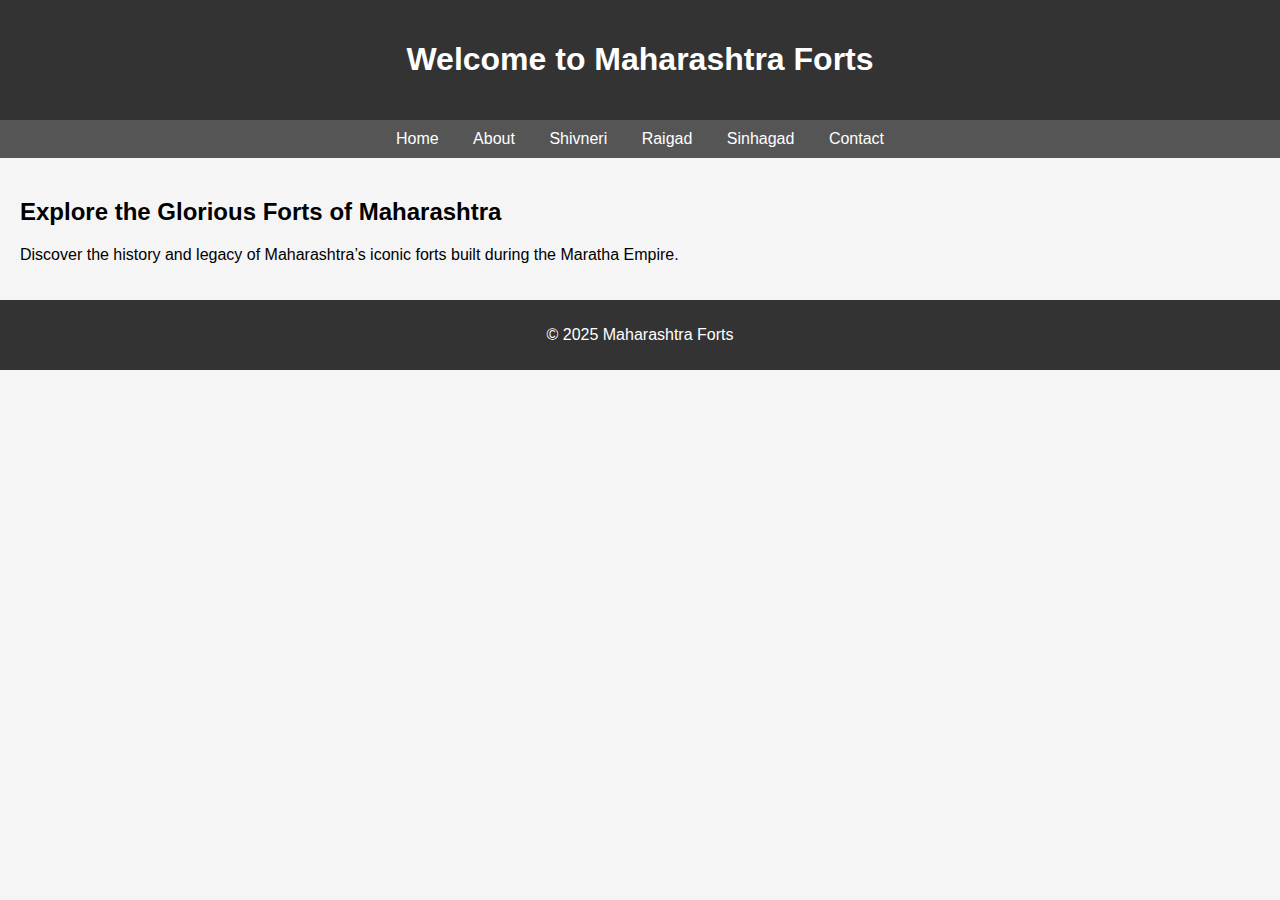
<file: index.html>
<!DOCTYPE html>
<html>
  <head>
    <title>Maharashtra Forts</title>
    <link rel="stylesheet" href="style.css" />
  </head>
  <body>
    <header><h1>Welcome to Maharashtra Forts</h1></header>
    <nav>
      <a href="index.html">Home</a>
      <a href="about.html">About</a>
      <a href="shivneri.html">Shivneri</a>
      <a href="raigad.html">Raigad</a>
      <a href="sinhagad.html">Sinhagad</a>
      <a href="contact.html">Contact</a>
    </nav>
    <main>
      <h2>Explore the Glorious Forts of Maharashtra</h2>
      <p>
        Discover the history and legacy of Maharashtra’s iconic forts built
        during the Maratha Empire.
      </p>
    </main>
    <footer><p>&copy; 2025 Maharashtra Forts</p></footer>
  </body>
</html>
</file>
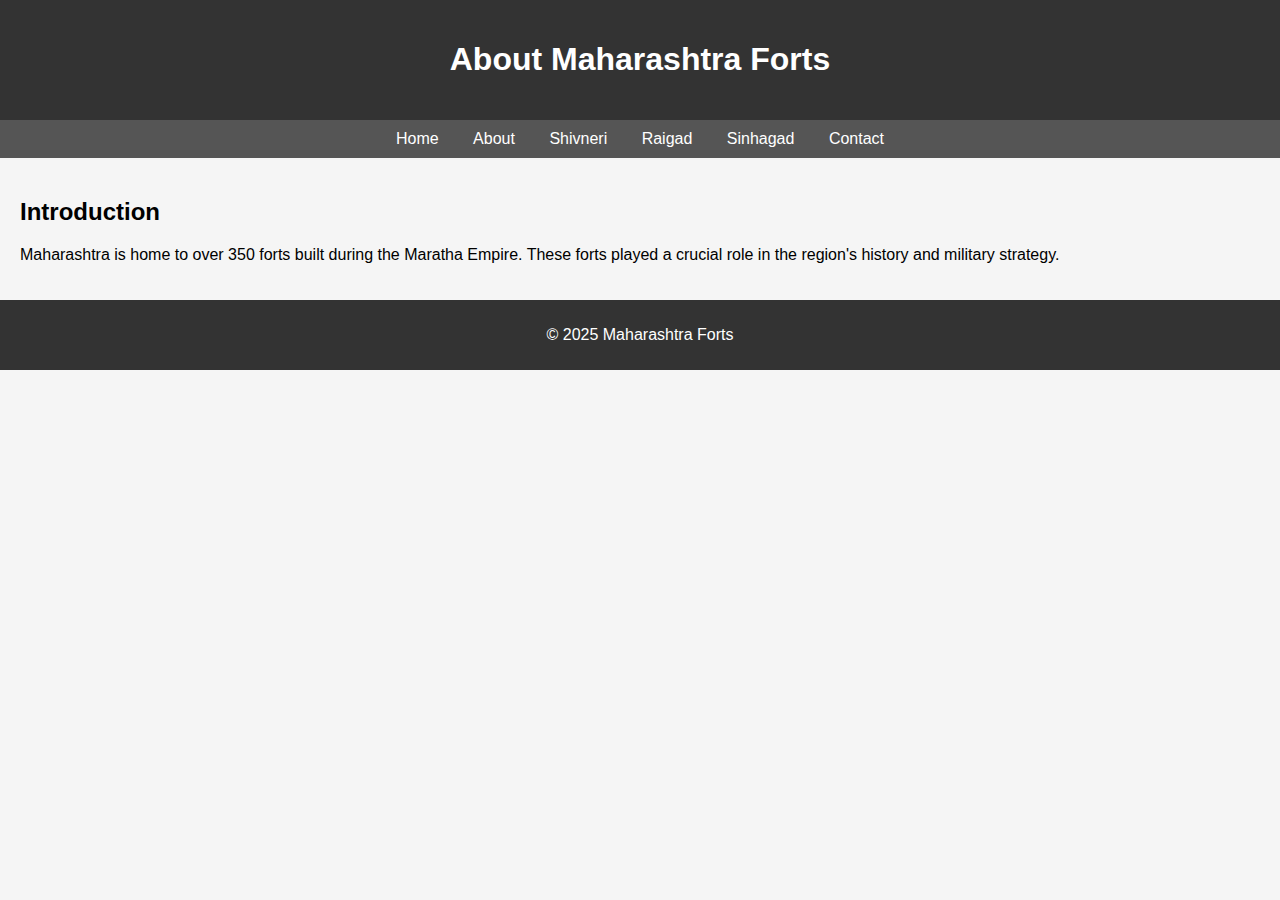
<file: about.html>
<!DOCTYPE html>
<html>
<head>
  <title>About Maharashtra Forts</title>
  <link rel="stylesheet" href="style.css">
</head>
<body>
  <header><h1>About Maharashtra Forts</h1></header>
  <nav>
    <a href="index.html">Home</a>
    <a href="about.html">About</a>
    <a href="shivneri.html">Shivneri</a>
    <a href="raigad.html">Raigad</a>
    <a href="sinhagad.html">Sinhagad</a>
    <a href="contact.html">Contact</a>
  </nav>
  <main>
    <h2>Introduction</h2>
    <p>Maharashtra is home to over 350 forts built during the Maratha Empire. These forts played a crucial role in the region's history and military strategy.</p>
  </main>
  <footer><p>&copy; 2025 Maharashtra Forts</p></footer>
</body>
</html>
</file>
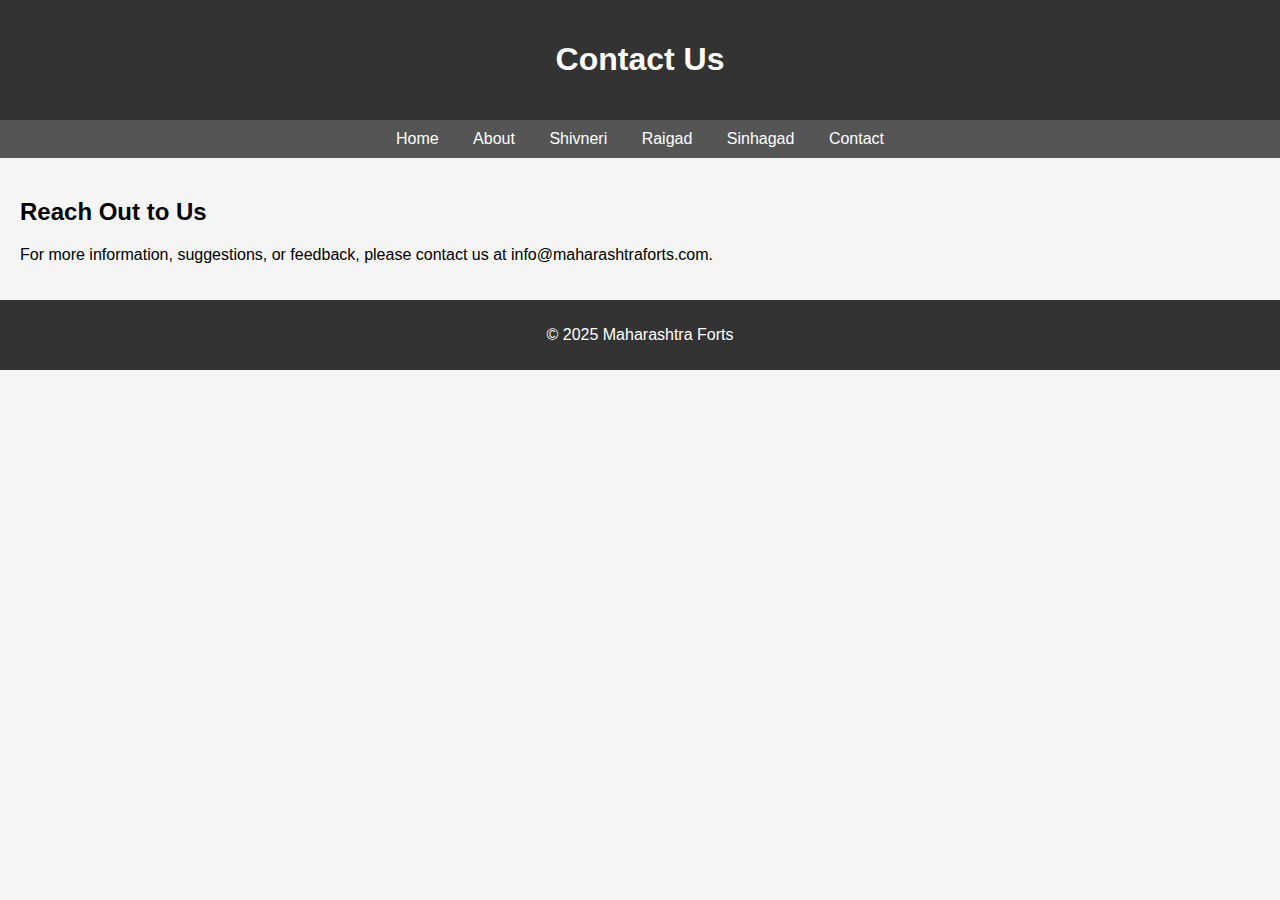
<file: contact.html>
<!DOCTYPE html>
<html>
<head>
  <title>Contact Us</title>
  <link rel="stylesheet" href="style.css">
</head>
<body>
  <header><h1>Contact Us</h1></header>
  <nav>
    <a href="index.html">Home</a>
    <a href="about.html">About</a>
    <a href="shivneri.html">Shivneri</a>
    <a href="raigad.html">Raigad</a>
    <a href="sinhagad.html">Sinhagad</a>
    <a href="contact.html">Contact</a>
  </nav>
  <main>
    <h2>Reach Out to Us</h2>
    <p>For more information, suggestions, or feedback, please contact us at info@maharashtraforts.com.</p>
  </main>
  <footer><p>&copy; 2025 Maharashtra Forts</p></footer>
</body>
</html>
</file>
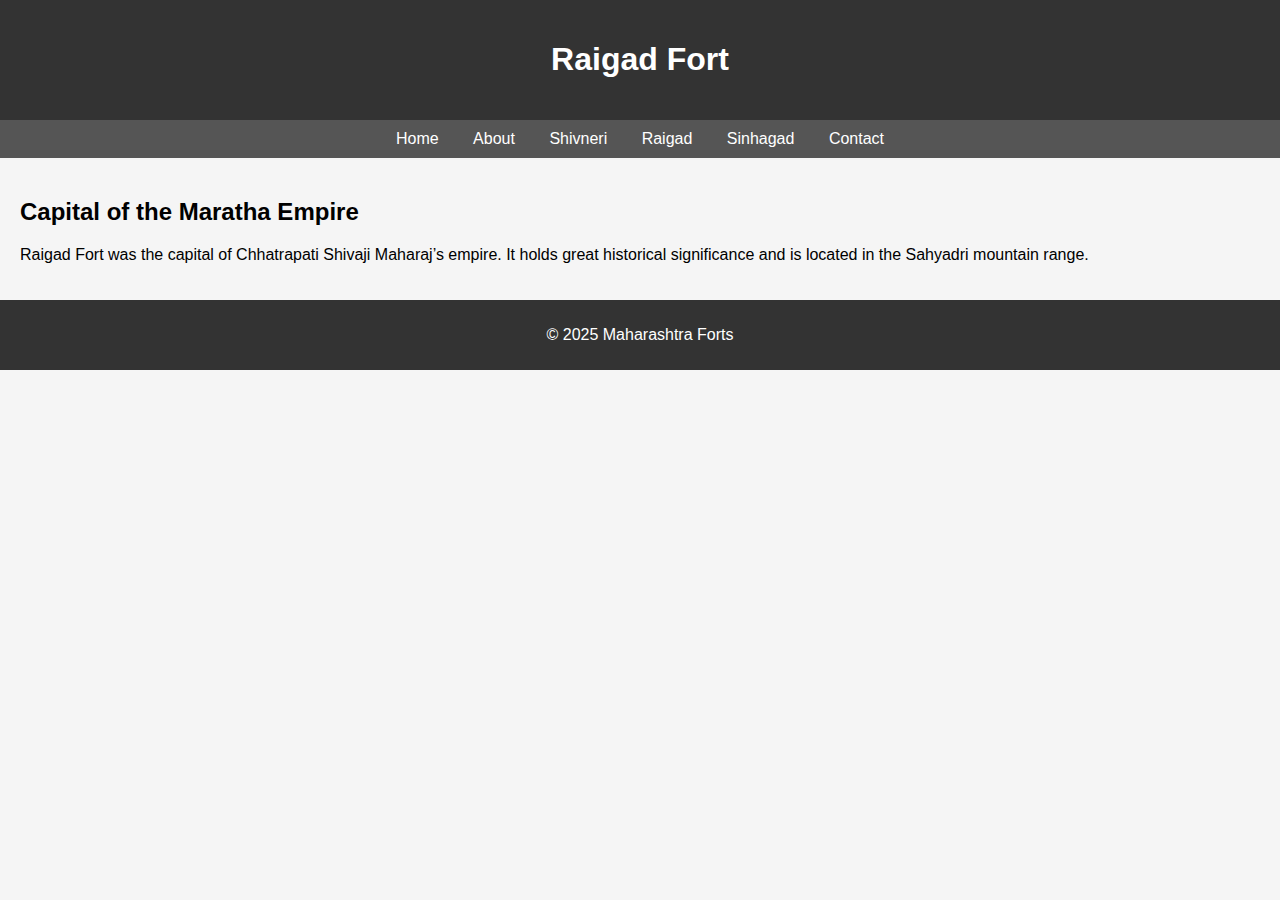
<file: raigad.html>
<!DOCTYPE html>
<html>
<head>
  <title>Raigad Fort</title>
  <link rel="stylesheet" href="style.css">
</head>
<body>
  <header><h1>Raigad Fort</h1></header>
  <nav>
    <a href="index.html">Home</a>
    <a href="about.html">About</a>
    <a href="shivneri.html">Shivneri</a>
    <a href="raigad.html">Raigad</a>
    <a href="sinhagad.html">Sinhagad</a>
    <a href="contact.html">Contact</a>
  </nav>
  <main>
    <h2>Capital of the Maratha Empire</h2>
    <p>Raigad Fort was the capital of Chhatrapati Shivaji Maharaj’s empire. It holds great historical significance and is located in the Sahyadri mountain range.</p>
  </main>
  <footer><p>&copy; 2025 Maharashtra Forts</p></footer>
</body>
</html>
</file>
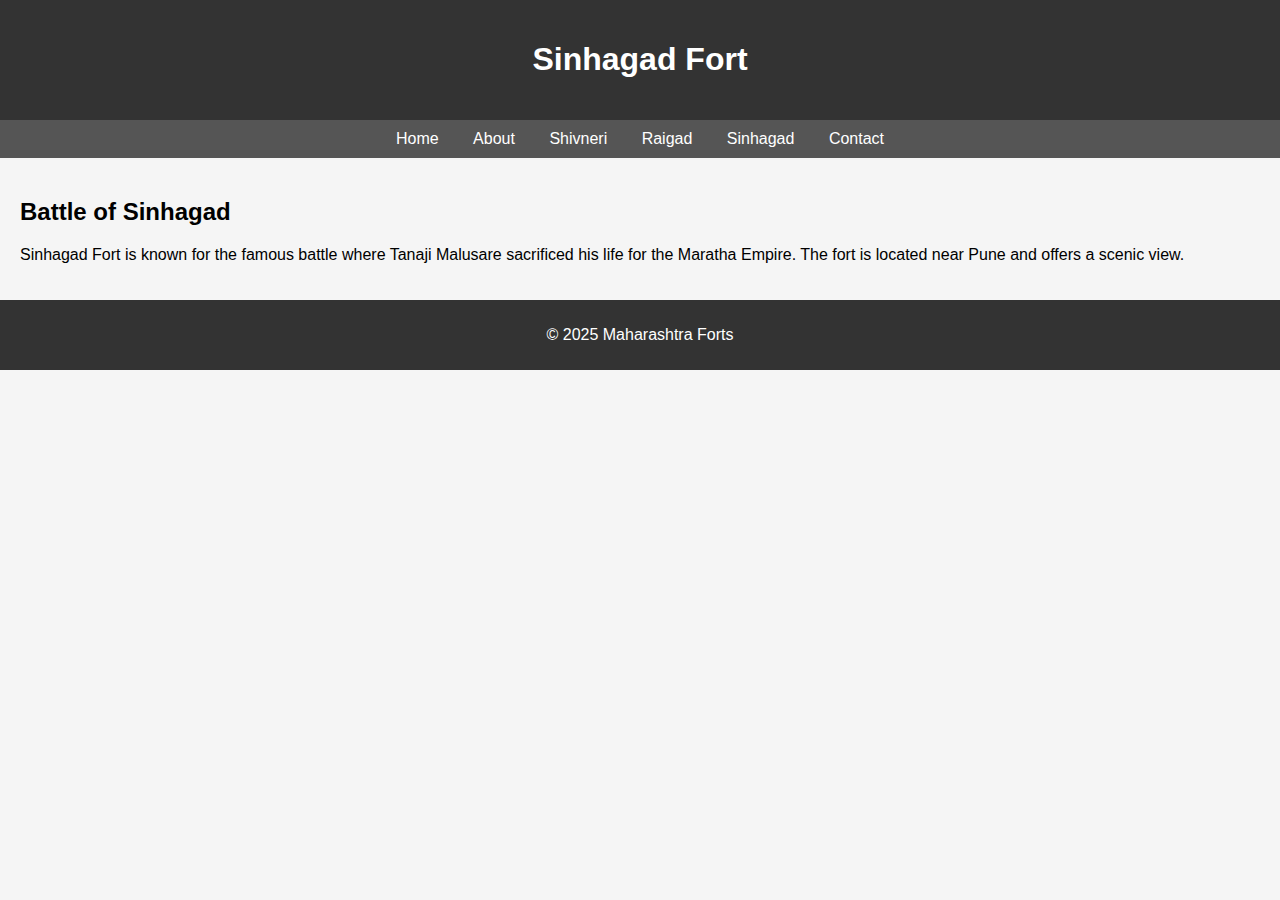
<file: sinhagad.html>
<!DOCTYPE html>
<html>
<head>
  <title>Sinhagad Fort</title>
  <link rel="stylesheet" href="style.css">
</head>
<body>
  <header><h1>Sinhagad Fort</h1></header>
  <nav>
    <a href="index.html">Home</a>
    <a href="about.html">About</a>
    <a href="shivneri.html">Shivneri</a>
    <a href="raigad.html">Raigad</a>
    <a href="sinhagad.html">Sinhagad</a>
    <a href="contact.html">Contact</a>
  </nav>
  <main>
    <h2>Battle of Sinhagad</h2>
    <p>Sinhagad Fort is known for the famous battle where Tanaji Malusare sacrificed his life for the Maratha Empire. The fort is located near Pune and offers a scenic view.</p>
  </main>
  <footer><p>&copy; 2025 Maharashtra Forts</p></footer>
</body>
</html>
</file>
<file: style.css>
body {
  font-family: Arial, sans-serif;
  margin: 0;
  padding: 0;
  background: #f5f5f5;
}
header {
  background-color: #333;
  color: white;
  padding: 20px;
  text-align: center;
}
nav {
  background: #555;
  text-align: center;
  padding: 10px;
}
nav a {
  color: white;
  margin: 0 15px;
  text-decoration: none;
}
nav a:hover {
  text-decoration: underline;
}
main {
  padding: 20px;
}
footer {
  background: #333;
  color: white;
  text-align: center;
  padding: 10px;
}
.fort-img {
  width: 100%;
  max-width: 600px;
  display: block;
  margin: 0 auto 20px auto;
  border-radius: 10px;
  box-shadow: 0 4px 8px rgba(0,0,0,0.2);
  transition: transform 0.3s ease;
}
.fort-img:hover {
  transform: scale(1.05);
}
ul {
  background: white;
  padding: 20px;
  border-radius: 10px;
  box-shadow: 0 2px 5px rgba(0,0,0,0.1);
}
ul li {
  margin-bottom: 10px;
}
</file>
